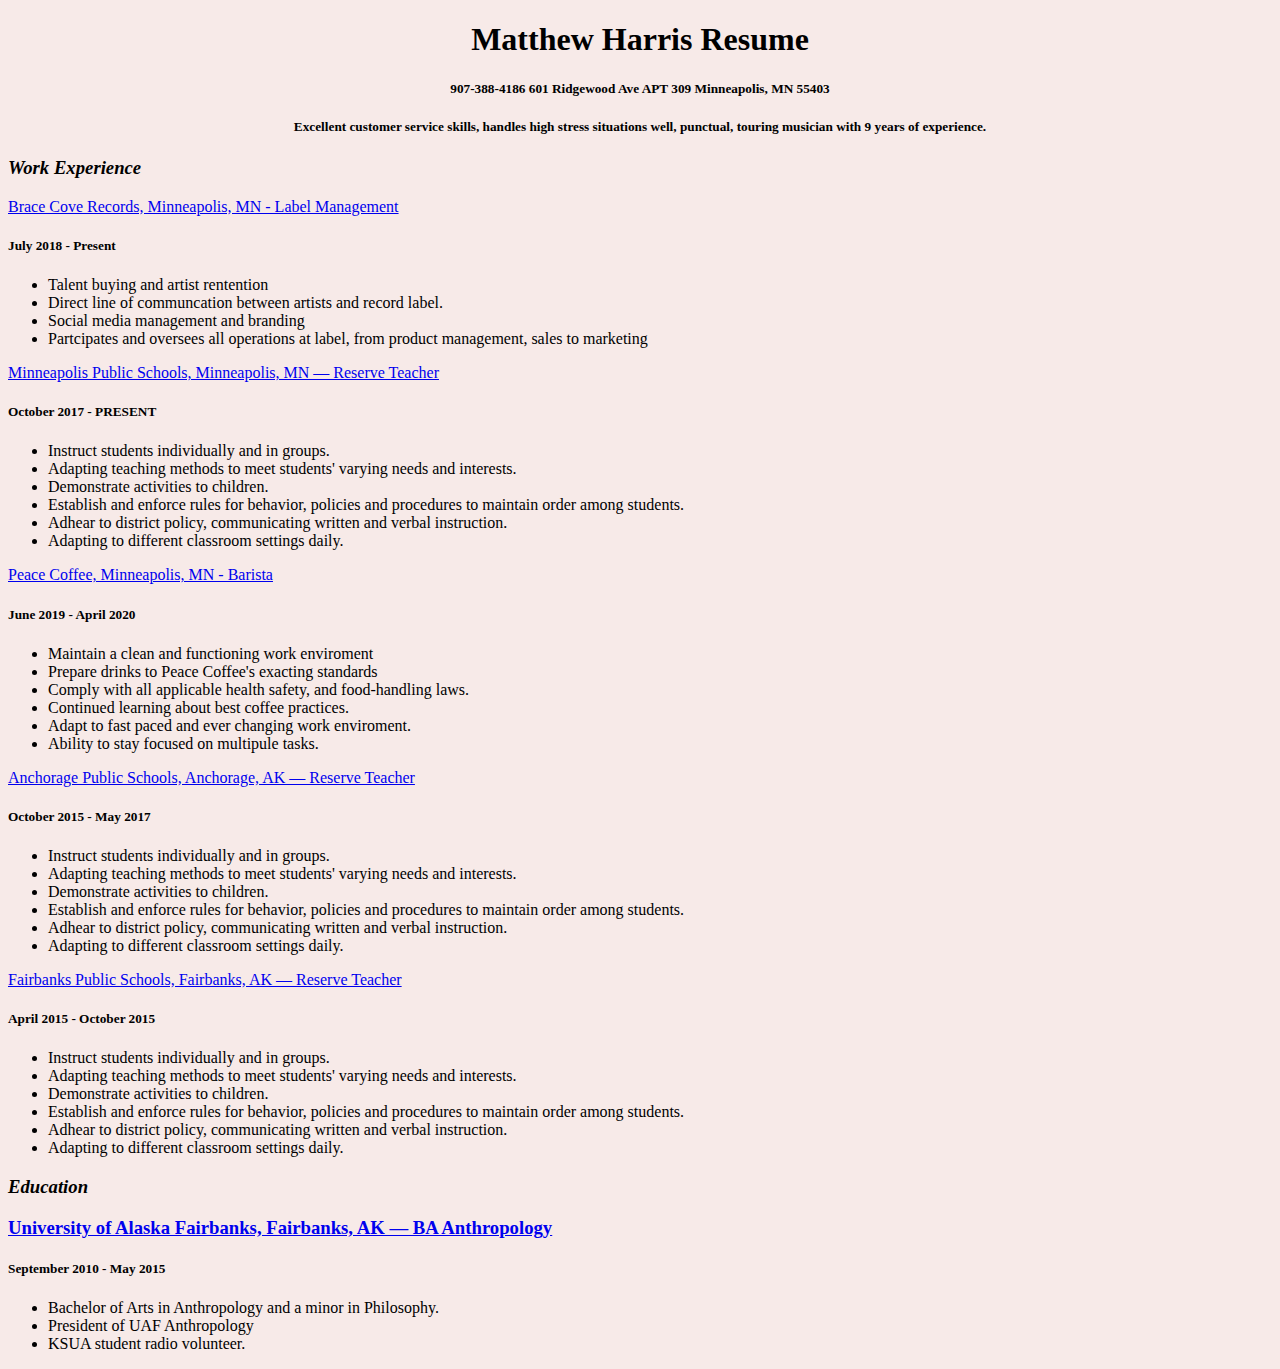
<file: index.html>
<!DOCTYPE html>
<html>
<head>
<title> Matthew Harris Resume </title>
<link rel="stylesheet" href="styles.css"> 
</head>
<body>
<div class="header">
 <h1> Matthew Harris Resume </h1>
 <h5> 907-388-4186 601 Ridgewood Ave APT 309 Minneapolis, MN 55403 </h5>
 <h5> Excellent customer service skills, handles high stress situations well, punctual, touring musician with 9 years of experience.</h5>
 </div>
<h3> <i> Work Experience </i> </h3>
 
<a href="https://www.bracecoverecords.com">Brace Cove Records, Minneapolis, MN - Label Management</a>
 <h5> July 2018 - Present </h5>
<ul> <li> Talent buying and artist rentention </li> <li> Direct line of communcation between artists and record label. </li> <li> Social media management and branding </li> <li> Partcipates and oversees all operations at label, from product management, sales to marketing </li> </ul>

 <a href="https://mpls.k12.mn.us/">Minneapolis Public Schools, Minneapolis, MN — Reserve Teacher</a>
 <h5> October 2017 - PRESENT </h5>
 <ul> <li> Instruct students individually and in groups. </li> <li> Adapting teaching methods to meet students' varying needs and interests. </li> <li> Demonstrate activities to children. </li> <li> Establish and enforce rules for behavior, policies and procedures to maintain order among students. </li> <li> Adhear to district policy, communicating written and verbal instruction. </li> <li> Adapting to different classroom settings daily. </li> </ul>
 
 <a href="https://www.peacecoffee.com">Peace Coffee, Minneapolis, MN - Barista</a>
 <h5> June 2019 - April 2020 </h5>
 <ul> <li> Maintain a clean and functioning work enviroment </li> <li> Prepare drinks to Peace Coffee's exacting standards </li> <li> Comply with all applicable health safety, and food-handling laws.</li> <li>  
 Continued learning about best coffee practices.</li> <li> Adapt to fast paced and ever changing work enviroment.</li> <li> Ability to stay focused on multipule tasks.</li> </ul> 
  
 <a href="https://www.asdk12.org">Anchorage Public Schools, Anchorage, AK — Reserve Teacher</a> 
 <h5> October 2015 - May 2017 </h5>
 <ul> <li> Instruct students individually and in groups. </li> <li> Adapting teaching methods to meet students' varying needs and interests. </li> <li> Demonstrate activities to children. </li> <li> Establish and enforce rules for behavior, policies and procedures to maintain order among students. </li> <li> Adhear to district policy, communicating written and verbal instruction. </li> <li> Adapting to different classroom settings daily. </li> </ul>

 <a href="https://www.k12northstar.org">Fairbanks Public Schools, Fairbanks, AK — Reserve Teacher </a>
 <h5> April 2015 - October 2015 </h5>
 <ul> <li> Instruct students individually and in groups. </li> <li> Adapting teaching methods to meet students' varying needs and interests. </li>
 <li> Demonstrate activities to children. </li> <li> Establish and enforce rules for behavior, policies and procedures to maintain order among students. </li> 
<li> Adhear to district policy, communicating written and verbal instruction. </li> <li> Adapting to different classroom settings daily. </li> </ul>

 <h3> <i>Education</i> <h3> 
<a href="https://www.uaf.edu">University of Alaska Fairbanks, Fairbanks, AK — BA Anthropology </a>
 <h5> September 2010 - May 2015 </h5>
  <ul> <li> Bachelor of Arts in Anthropology and a minor in Philosophy.</li> <li>President of UAF Anthropology </li> <li> KSUA student radio volunteer. </li> </ul> 
  </body>
 </html>
</file>
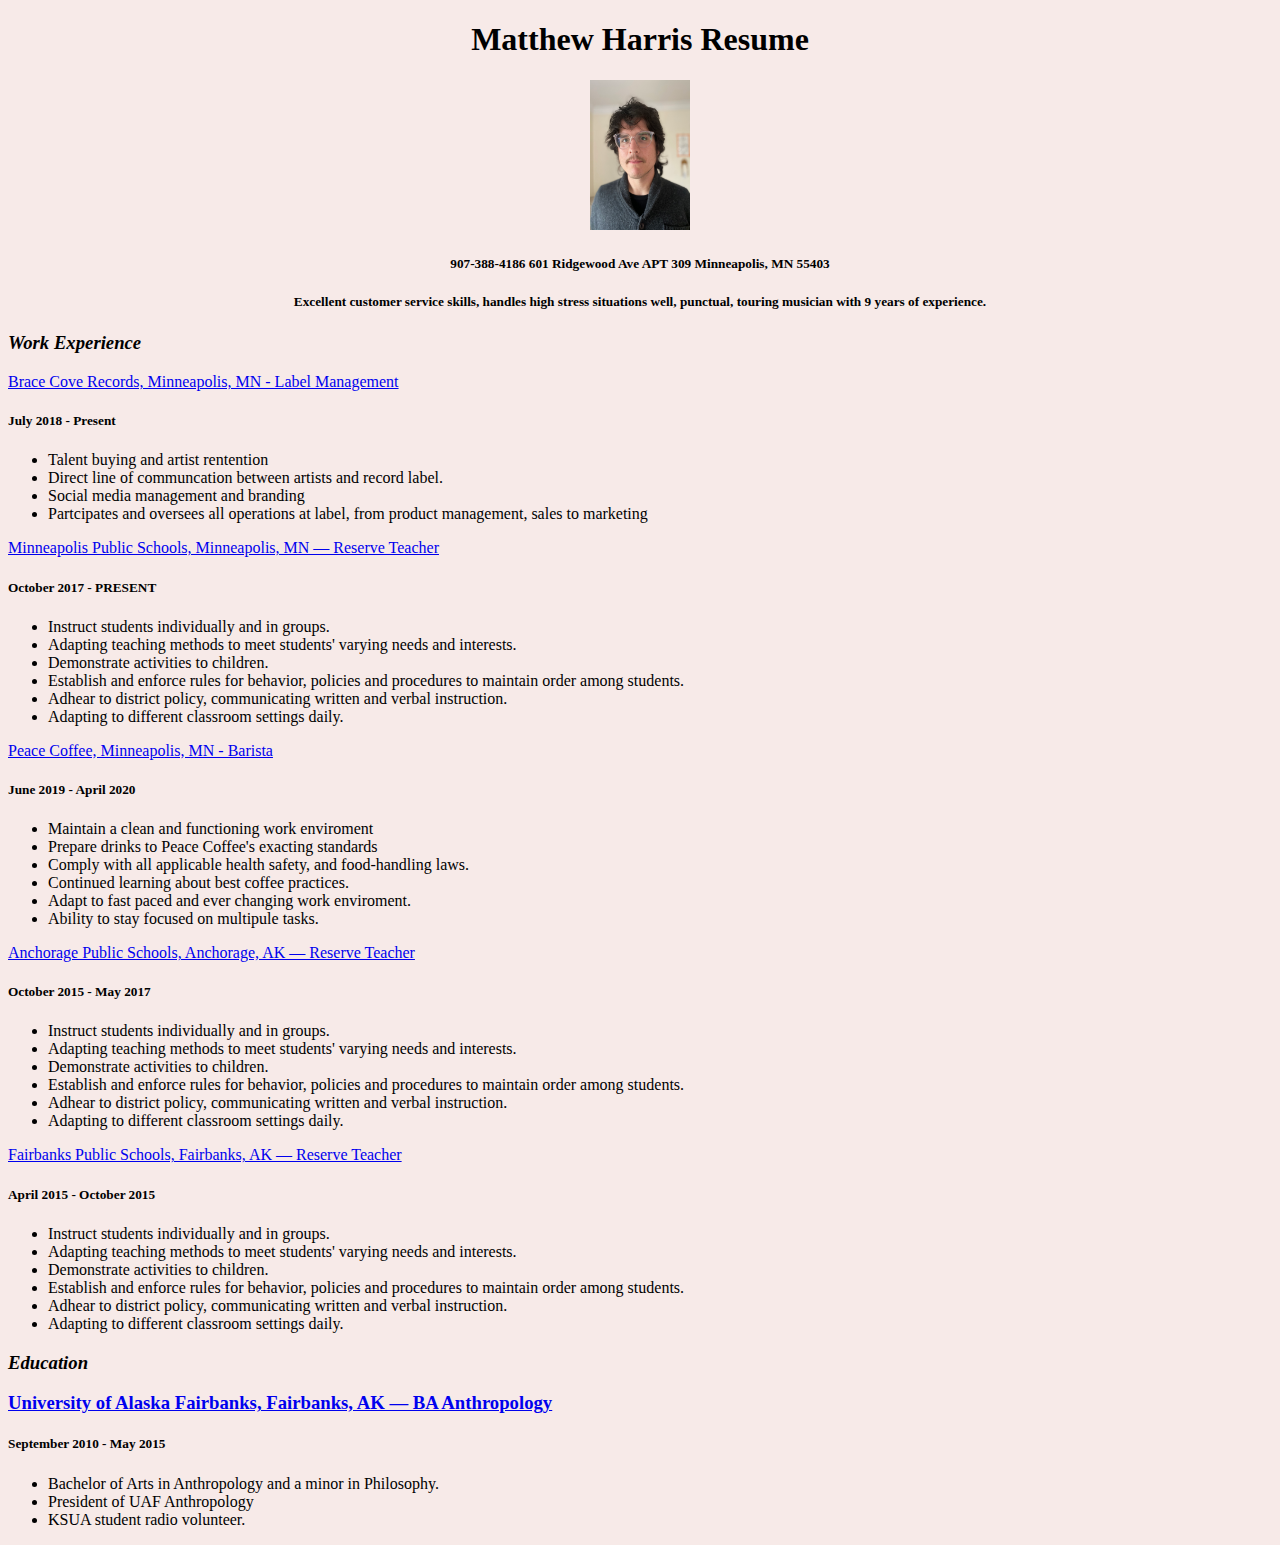
<file: Prime:Resume.html>
<!DOCTYPE html>
<html>
<head>
<title> Matthew Harris Resume </title>
<link rel="stylesheet" href="styles.css"> 
</head>
<body>
<div class="header">
 <h1> Matthew Harris Resume </h1>
 <img src="MHPortrait.jpg">
 <h5> 907-388-4186 601 Ridgewood Ave APT 309 Minneapolis, MN 55403 </h5>
 <h5> Excellent customer service skills, handles high stress situations well, punctual, touring musician with 9 years of experience.</h5>
 </div>
<h3> <i> Work Experience </i> </h3>
 
<a href="https://www.bracecoverecords.com">Brace Cove Records, Minneapolis, MN - Label Management</a>
 <h5> July 2018 - Present </h5>
<ul> <li> Talent buying and artist rentention </li> <li> Direct line of communcation between artists and record label. </li> <li> Social media management and branding </li> <li> Partcipates and oversees all operations at label, from product management, sales to marketing </li> </ul>

 <a href="https://mpls.k12.mn.us/">Minneapolis Public Schools, Minneapolis, MN — Reserve Teacher</a>
 <h5> October 2017 - PRESENT </h5>
 <ul> <li> Instruct students individually and in groups. </li> <li> Adapting teaching methods to meet students' varying needs and interests. </li> <li> Demonstrate activities to children. </li> <li> Establish and enforce rules for behavior, policies and procedures to maintain order among students. </li> <li> Adhear to district policy, communicating written and verbal instruction. </li> <li> Adapting to different classroom settings daily. </li> </ul>
 
 <a href="https://www.peacecoffee.com">Peace Coffee, Minneapolis, MN - Barista</a>
 <h5> June 2019 - April 2020 </h5>
 <ul> <li> Maintain a clean and functioning work enviroment </li> <li> Prepare drinks to Peace Coffee's exacting standards </li> <li> Comply with all applicable health safety, and food-handling laws.</li> <li>  
 Continued learning about best coffee practices.</li> <li> Adapt to fast paced and ever changing work enviroment.</li> <li> Ability to stay focused on multipule tasks.</li> </ul> 
  
 <a href="https://www.asdk12.org">Anchorage Public Schools, Anchorage, AK — Reserve Teacher</a> 
 <h5> October 2015 - May 2017 </h5>
 <ul> <li> Instruct students individually and in groups. </li> <li> Adapting teaching methods to meet students' varying needs and interests. </li> <li> Demonstrate activities to children. </li> <li> Establish and enforce rules for behavior, policies and procedures to maintain order among students. </li> <li> Adhear to district policy, communicating written and verbal instruction. </li> <li> Adapting to different classroom settings daily. </li> </ul>

 <a href="https://www.k12northstar.org">Fairbanks Public Schools, Fairbanks, AK — Reserve Teacher </a>
 <h5> April 2015 - October 2015 </h5>
 <ul> <li> Instruct students individually and in groups. </li> <li> Adapting teaching methods to meet students' varying needs and interests. </li>
 <li> Demonstrate activities to children. </li> <li> Establish and enforce rules for behavior, policies and procedures to maintain order among students. </li> 
<li> Adhear to district policy, communicating written and verbal instruction. </li> <li> Adapting to different classroom settings daily. </li> </ul>

 <h3> <i>Education</i> <h3> 
<a href="https://www.uaf.edu">University of Alaska Fairbanks, Fairbanks, AK — BA Anthropology </a>
 <h5> September 2010 - May 2015 </h5>
  <ul> <li> Bachelor of Arts in Anthropology and a minor in Philosophy.</li> <li>President of UAF Anthropology </li> <li> KSUA student radio volunteer. </li> </ul> 
  </body>
 </html>
</file>
<file: styles.css>
body {
  background-color:#F7EAE8;
}
h1 {
  text-align:center;
}
.header {
  text-align:center;
  font-family:italic;
}
img {width:100px;height:150px;
}
</file>
